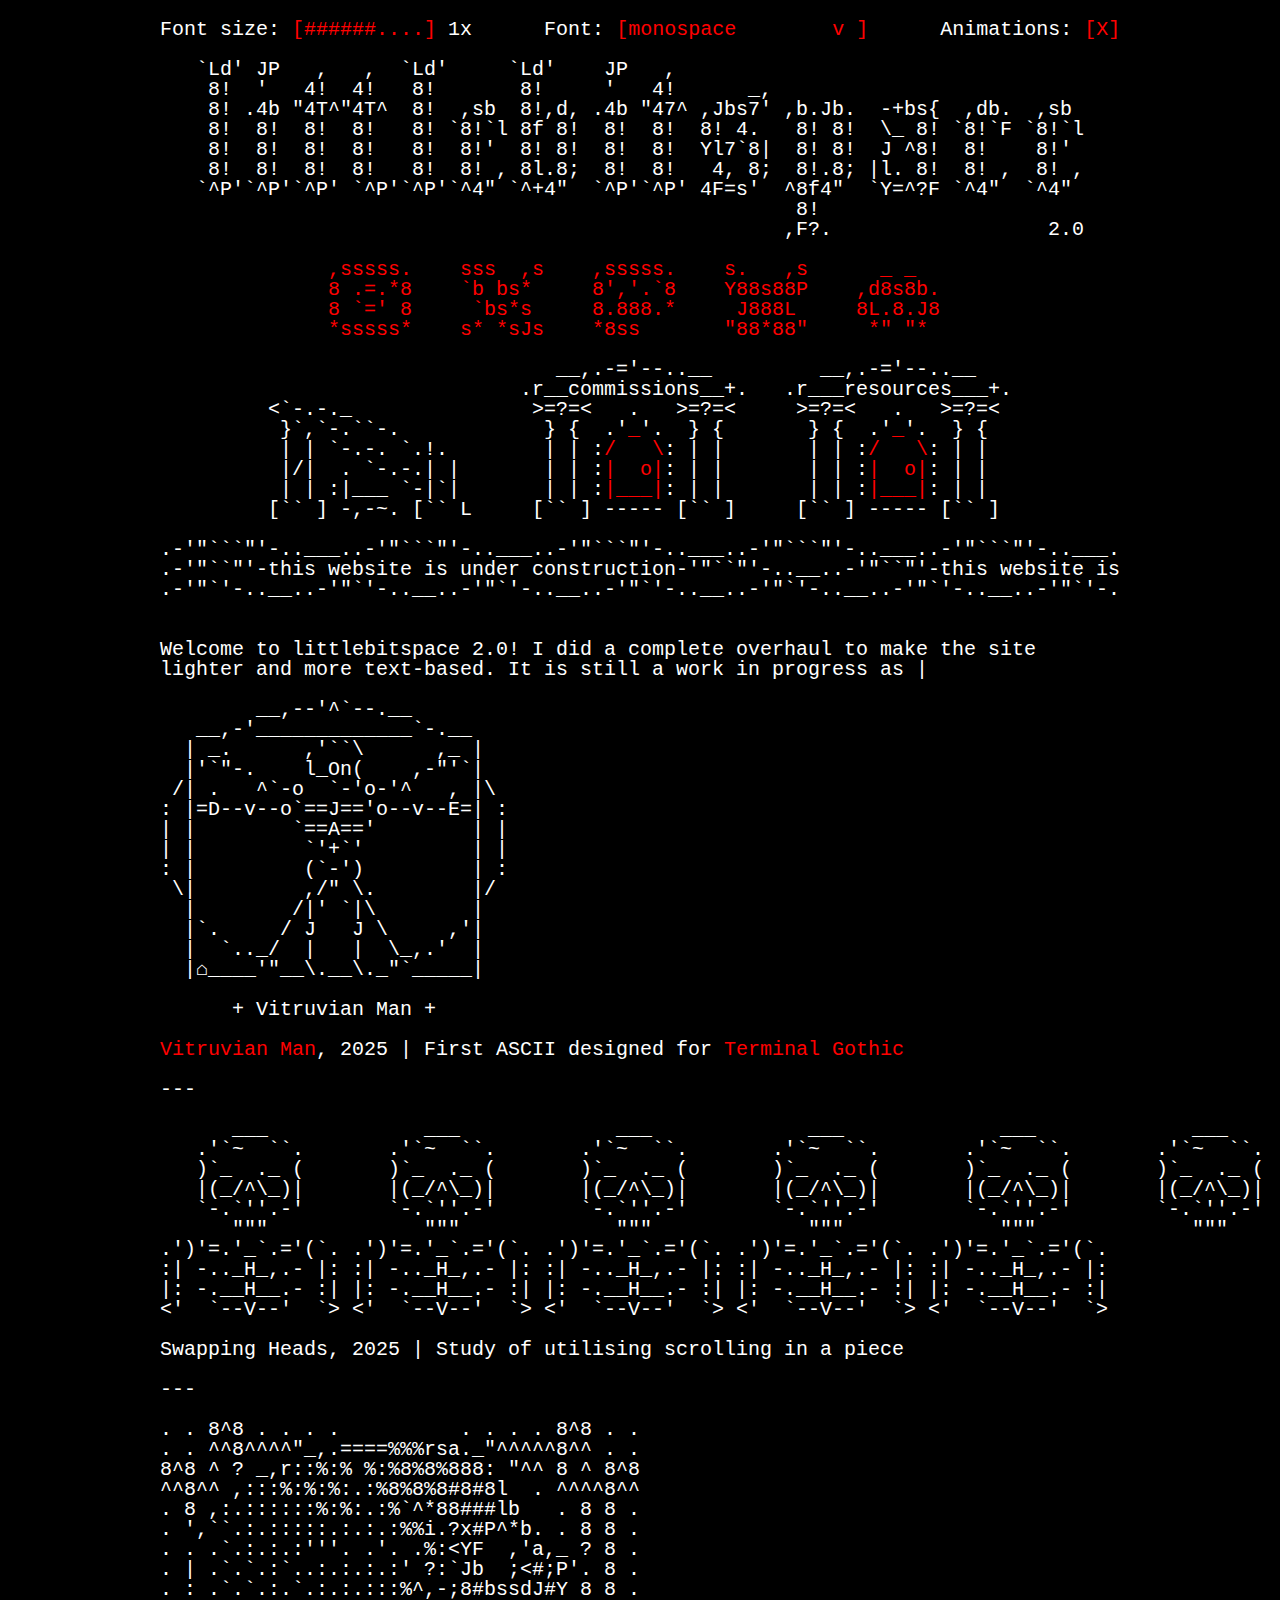
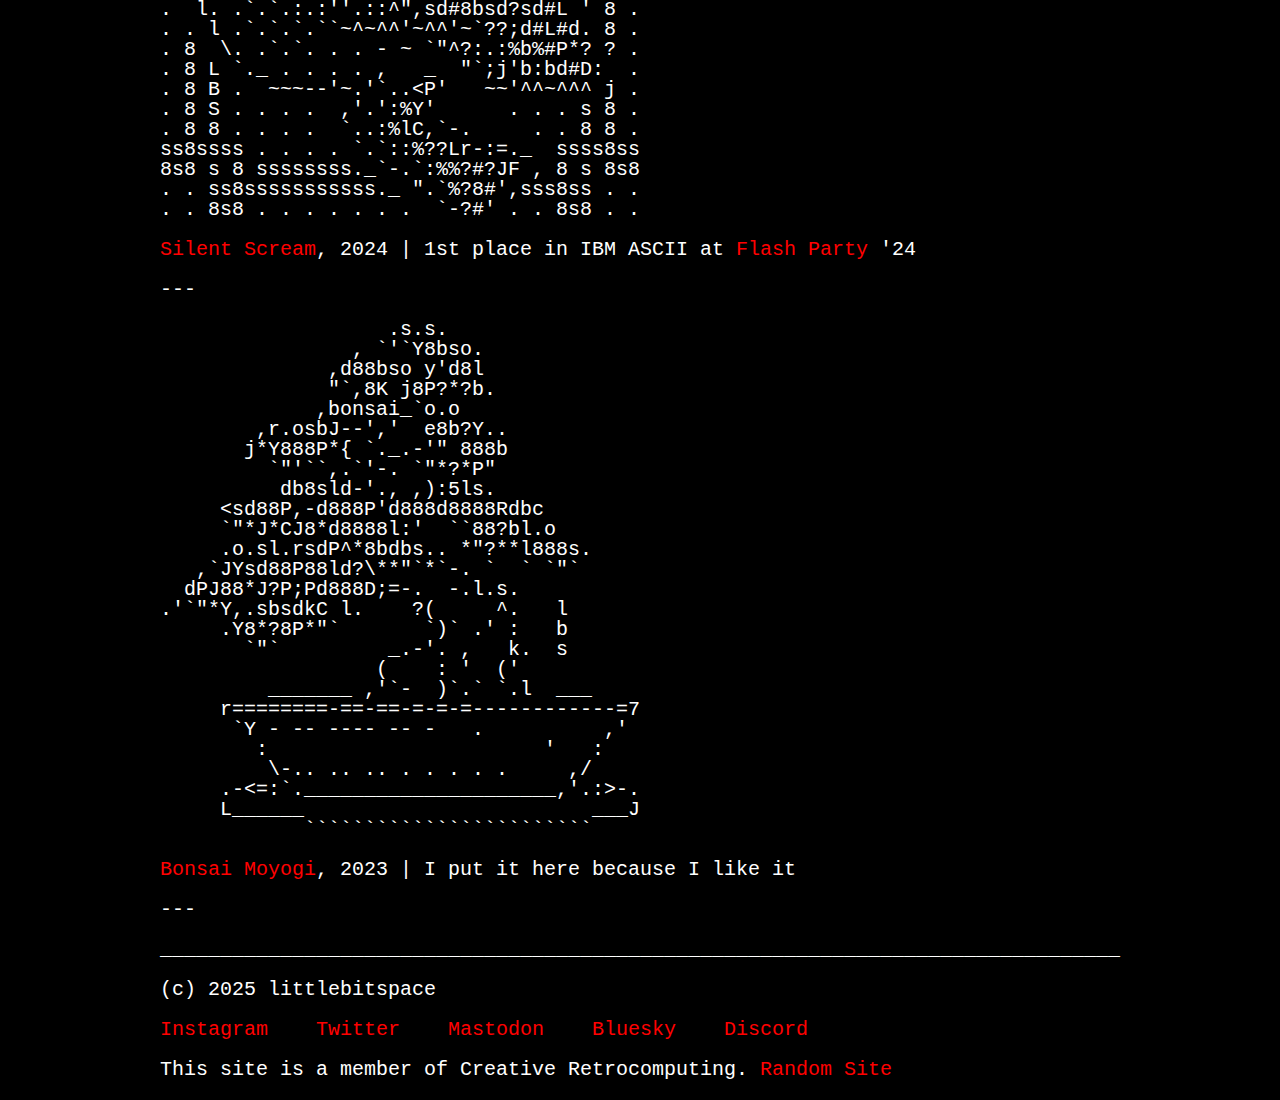
<file: index.html>
<!doctype html>
<html lang="en">
<head>
<title>𝖑𝖎𝖙𝖙𝖑𝖊𝖇𝖎𝖙𝖘𝖕𝖆𝖈𝖊 2.0</title>
<meta charset="UTF-8">
<meta name="viewport" content="width=device-width,initial-scale=1">
<meta name="author" content="littlebitspace">
<meta name="description" content="Textmode Art by littlebitspace">
<meta name="keywords" content="textmode, ascii, ansi, petscii, art, old school, retro">
<meta property="og:title" content="littlebitspace">
<meta property="og:description" content="Textmode Art by littlebitspace">
<meta property="og:type" content="website">
<meta property="og:url" content="https://littlebitspace.com/">
<link rel="canonical" href="https://littlebitspace.com/">
<link rel="stylesheet" href="/style.css">
<link rel="icon" type="image/png" href="/favicon/favicon-96x96.png" sizes="96x96">
<link rel="icon" type="image/svg+xml" href="/favicon/favicon.svg">
<link rel="shortcut icon" href="/favicon/favicon.ico">
<link rel="apple-touch-icon" sizes="180x180" href="/favicon/apple-touch-icon.png">
<link rel="manifest" href="/favicon/site.webmanifest">
</head>
<body>
<main><div class="page"><pre>
Font size: <a>[</a><a class="font-size-toggle" data-scale="0.5"></a><a class="font-size-toggle" data-scale="0.75"></a><a class="font-size-toggle" data-scale="1"></a><a class="font-size-toggle" data-scale="1.5"></a><a class="font-size-toggle" data-scale="2"></a><a>]</a> <span id="font-size-value">1x</span>   Font: <a id="font-select-dropdown">[Terminal Gothic   v ]</a>      Animations: <a id="toggle-animations">[X]</a>
<span id="font-select-container"></span>
   `Ld' JP   ,   ,  `Ld'     `Ld'    JP   ,
    8!  '   4!  4!   8!       8!     '   4!      _,
    8! .4b "4T^"4T^  8!  ,sb  8!,d, .4b "47^ ,Jbs7' ,b.Jb.  -+bs{  ,db.  ,sb
    8!  8!  8!  8!   8! `8!`l 8f 8!  8!  8!  8! 4.   8! 8!  \_ 8! `8!`F `8!`l
    8!  8!  8!  8!   8!  8!'  8! 8!  8!  8!  Yl7`8|  8! 8!  J ^8!  8!    8!'
    8!  8!  8!  8!   8!  8! , 8l.8;  8!  8!   4, 8;  8!.8; |l. 8!  8! ,  8! ,
   `^P'`^P'`^P' `^P'`^P'`^4" `^+4"  `^P'`^P' 4F=s'  ^8f4"  `Y=^?F `^4"  `^4"
                                                     8!
                                                    ,F?.                  2.0
</pre>
<pre>
              <a class="social-ig" href="https://instagram.com/littlebitspace/">,sssss. </a>   <a class="social-tw" href="https://twitter.com/littlebitspace/">sss  ,s </a>   <a class="social-md" href="https://mas.to/@littlebitspace">,sssss. </a>   <a class="social-bs" href="https://bsky.app/profile/littlebitspace.bsky.social">s.   ,s </a>   <a class="social-dc" href="https://discord.com/users/986565166206443621">  _ _   </a>
              <a class="social-ig" href="https://instagram.com/littlebitspace/">8 .=.*8 </a>   <a class="social-tw" href="https://twitter.com/littlebitspace/">`b bs*  </a>   <a class="social-md" href="https://mas.to/@littlebitspace">8','.`8 </a>   <a class="social-bs" href="https://bsky.app/profile/littlebitspace.bsky.social">Y88s88P </a>   <a class="social-dc" href="https://discord.com/users/986565166206443621">,d8s8b. </a>
              <a class="social-ig" href="https://instagram.com/littlebitspace/">8 `=' 8 </a>   <a class="social-tw" href="https://twitter.com/littlebitspace/"> `bs*s  </a>   <a class="social-md" href="https://mas.to/@littlebitspace">8.888.* </a>   <a class="social-bs" href="https://bsky.app/profile/littlebitspace.bsky.social"> J888L  </a>   <a class="social-dc" href="https://discord.com/users/986565166206443621">8L.8.J8 </a>
              <a class="social-ig" href="https://instagram.com/littlebitspace/">*sssss* </a>   <a class="social-tw" href="https://twitter.com/littlebitspace/">s* *sJs </a>   <a class="social-md" href="https://mas.to/@littlebitspace">*8ss    </a>   <a class="social-bs" href="https://bsky.app/profile/littlebitspace.bsky.social">"88*88" </a>   <a class="social-dc" href="https://discord.com/users/986565166206443621"> *" "*  </a>
</pre>
<pre>
                                 __,.-='--..__         __,.-='--..__
                              .r__commissions__+.   .r___resources___+.
         <`-.-._               >=?=<   .   >=?=<     >=?=<   .   >=?=<
          }`,`-.``-.            } {  .'<a class="door2" href="/commissions/">_</a>'.  } {       } {  .'<a class="door3" href="/resources/">_</a>'.  } {
          | | `-.-. `.!.        | | :<a class="door2" href="/commissions/">/   \</a>: | |       | | :<a class="door3" href="/resources/">/   \</a>: | |
          |/|  . `-.-.| |       | | :<a class="door2" href="/commissions/">|  o|</a>: | |       | | :<a class="door3" href="/resources/">|  o|</a>: | |
          | | :|___ `-|`|       | | :<a class="door2" href="/commissions/">|___|</a>: | |       | | :<a class="door3" href="/resources/">|___|</a>: | |
         [`` ] -,-~. [`` L     [`` ] ----- [`` ]     [`` ] ----- [`` ]
</pre>
<pre class="banner speed-200">
_..-'"```"'-..__
_..-'"``"'-this website is under construction-'"``"'-.._
_..-'"`'-.._
</pre><!--
<pre class="typewriter">
In the midway of this our mortal life, I found me in a gloomy wood, astray Gone from the path direct: and e'en to tell It were no easy task, how savage wild That forest, how robust and rough its growth, Which to remember only, my dismay Renews, in bitterness not far from death.
</pre>
<pre class="banner">
In the midway of this our mortal life, I found me in a gloomy wood, astray Gone from the path direct: and e'en to tell It were no easy task, how savage wild That forest, how robust and rough its growth, Which to remember only, my dismay Renews, in bitterness not far from death.
</pre>
<pre class="wrap">
In the midway of this our mortal life, I found me in a gloomy wood, astray Gone from the path direct: and e'en to tell It were no easy task, how savage wild That forest, how robust and rough its growth, Which to remember only, my dismay Renews, in bitterness not far from death.
</pre>
<pre>
In the midway of this our mortal life, I found me in a gloomy wood, astray Gone from the path direct: and e'en to tell It were no easy task, how savage wild That forest, how robust and rough its growth, Which to remember only, my dismay Renews, in bitterness not far from death.
</pre>
-->
<pre class="wrap typewriter speed-5">

Welcome to littlebitspace 2.0! I did a complete overhaul to make the site lighter and more text-based. It is still a work in progress as you may have noticed.

The core design philosophy of this site is rendering everything in ASCII while trying to provide modern UX. Everything is done using html & css and just enough js to make it magical. This site should be responsive while staying true to the 80ch width.

---
</pre>
<pre>
        __,--'^`--.__
   __,-'_____________`-.__
  | _.      ,'``\      ,_ |
  |'`"-.    l_On(    ,-"'`|
 /| .   ^`-o  `-'o-'^   , |\
: |=D--v--o`==J=='o--v--E=| :
| |        `==A=='        | |
| |         `'+`'         | |
: |         (`-')         | :
 \|         ,/" \.        |/
  |        /|' `|\        |
  |`.     / J   J \     ,'|
  |  `.._/  |   |  \_,.'  |
  |⌂____'"__\.__\._"`_____|

      + Vitruvian Man +

<a href="">Vitruvian Man</a>, 2025 | First ASCII designed for <a href="/resources#TerminalGothic">Terminal Gothic</a>

---
</pre>
<pre>
      ___             ___             ___             ___             ___             ___             ___             ___             ___             ___             ___            _.+._  oh my     ___             ___       
   .'`~  ``.       .'`~  ``.       .'`~  ``.       .'`~  ``.       .'`~  ``.       .'`~  ``.       .'`~  ``.       .'`~  ``.       .'`~  ``.       .'`~  ``.       .'`~  ``.        /.- -.\  /     .'`~  ``.       .'`~  ``.    
   )`_  ._ (       )`_  ._ (       )`_  ._ (       )`_  ._ (       )`_  ._ (       )`_  ._ (       )`_  ._ (       )`_  ._ (       )`_  ._ (       )`_  ._ (       )`_  ._ (       |'_   _'|       )`_  ._ (       )`_  ._ (    
   |(_/^\_)|       |(_/^\_)|       |(_/^\_)|       |(_/^\_)|       |(_/^\_)|       |(_/^\_)|       |(_/^\_)|       |(_/^\_)|       |(_/^\_)|       |(_/^\_)|       |(_/^\_)|      [|(o)'(o)|]      |(_/^\_)|       |(_/^\_)|    
   `-.`''.-'       `-.`''.-'       `-.`''.-'       `-.`''.-'       `-.`''.-'       `-.`''.-'       `-.`''.-'       `-.`''.-'       `-.`''.-'       `-.`''.-'       `-.`''.-'       .\_ ^ _/.       `-.`''.-'       `-.`''.-'    
      """             """             """             """             """             """             """             """             """             """             """            '-.-'            """             """       
</pre><pre>
.')'=.'_`.='(`. .')'=.'_`.='(`. .')'=.'_`.='(`. .')'=.'_`.='(`. .')'=.'_`.='(`.
:| -.._H_,.- |: :| -.._H_,.- |: :| -.._H_,.- |: :| -.._H_,.- |: :| -.._H_,.- |:
|: -.__H__.- :| |: -.__H__.- :| |: -.__H__.- :| |: -.__H__.- :| |: -.__H__.- :|
<'  `--V--'  `> <'  `--V--'  `> <'  `--V--'  `> <'  `--V--'  `> <'  `--V--'  `>

<a href=""></a>Swapping Heads, 2025 | Study of utilising scrolling in a piece

---
</pre>
<pre>
. . 8^8 . . . .          . . . . 8^8 . .
. . ^^8^^^^"_,.====%%%rsa._"^^^^^8^^ . .
8^8 ^ ? _,r::%:% %:%8%8%888: "^^ 8 ^ 8^8
^^8^^ ,:::%:%:%:.:%8%8%8#8#8l  . ^^^^8^^
. 8 ,:.::::::%:%:.:%`^*88###lb   . 8 8 .
. ',``.:.:::::.:.:.:%%i.?x#P^*b. . 8 8 .
. . .`.:.:.:'''. .'. .%:&lt;YF  ,'a,_ ? 8 .
. | .`.`.:`..:.:.:.:' ?:`Jb  ;<#;P'. 8 .
. : .`.`.:.`.:.:.:::%^,-;8#bssdJ#Y 8 8 .
.  l. .`.`.:.:''.::^",sd#8bsd?sd#L ' 8 .
. . l .`.`.`.``~^~^^'~^^'~`??;d#L#d. 8 .
. 8  \. .`.`. . . - ~ `"^?:.:%b%#P*? ? .
. 8 L `._ . . . . ,   _  "`;j'b:bd#D:  .
. 8 B .  ~~~--'~.'`..&lt;P'   ~~'^^~^^^ j .
. 8 S . . . .  ,'.':%Y'      . . . s 8 .
. 8 8 . . . .  `..:%lC,`-.     . . 8 8 .
ss8ssss . . . . `.`::%??Lr-:=._  ssss8ss
8s8 s 8 ssssssss._`-.`:%%?#?JF , 8 s 8s8
. . ss8sssssssssss._ ".`%?8#',sss8ss . .
. . 8s8 . . . . . . .  `-?#' . . 8s8 . .

<a href="https://www.instagram.com/p/DA23rxoAPbY/">Silent Scream</a>, 2024 | 1st place in IBM ASCII at <a href="https://www.flashparty.ar">Flash Party</a> '24

---
</pre>
<pre>
                   .s.s.
                , `'`Y8bso.
              ,d88bso y'd8l
              "`,8K j8P?*?b.
             ,bonsai_`o.o
        ,r.osbJ--','  e8b?Y..
       j*Y888P*{ `._.-'" 888b
         `"'``,.`'-. `"*?*P"
          db8sld-'., ,):5ls.
     &lt;sd88P,-d888P'd888d8888Rdbc
     `"*J*CJ8*d8888l:'  ``88?bl.o
     .o.sl.rsdP^*8bdbs.. *"?**l888s.
   ,`JYsd88P88ld?\**"`*`-. `  ` `"`
  dPJ88*J?P;Pd888D;=-.  -.l.s.
.'`"*Y,.sbsdkC l.    ?(     ^.   l
     .Y8*?8P*"`       `)` .' :   b
       `"`         _.-'. ,   k.  s
                  (    : '  ('
         _______ ,'`-  )`.` `.l  ___
     r========-==-==-=-=-=------------=7
      `Y - -- ---- -- -   .          ,'
        :                       '   :
         \-.. .. .. . . . . .     ,/
     .-<=:`._____________________,'.:>-.
     L______                        ___J
            ````````````````````````

<a href="https://www.instagram.com/p/CstttRIy3sV/">Bonsai Moyogi</a>, 2023 | I put it here because I like it

---
</pre>
<pre>
________________________________________________________________________________

(c) 2025 littlebitspace                 <span id="page-weight"></span>

<a href="https://instagram.com/littlebitspace/">Instagram</a>    <a href="https://twitter.com/littlebitspace/">Twitter</a>    <a href="https://mas.to/@littlebitspace">Mastodon</a>    <a href="https://bsky.app/profile/littlebitspace.bsky.social">Bluesky</a>    <a href="https://discord.com/users/986565166206443621">Discord</a>

This site is a member of Creative Retrocomputing. <a href="https://webri.ng/webring/creative_retrocomputing/random">Random Site</a>
</pre></div>
</main>
<script src="/scripts/weight.js"></script>
<script src="/scripts/animation.js"></script>
<script src="/scripts/hover.js"></script>
<script src="/scripts/fonts.js"></script>
</body>
</html>
</file>
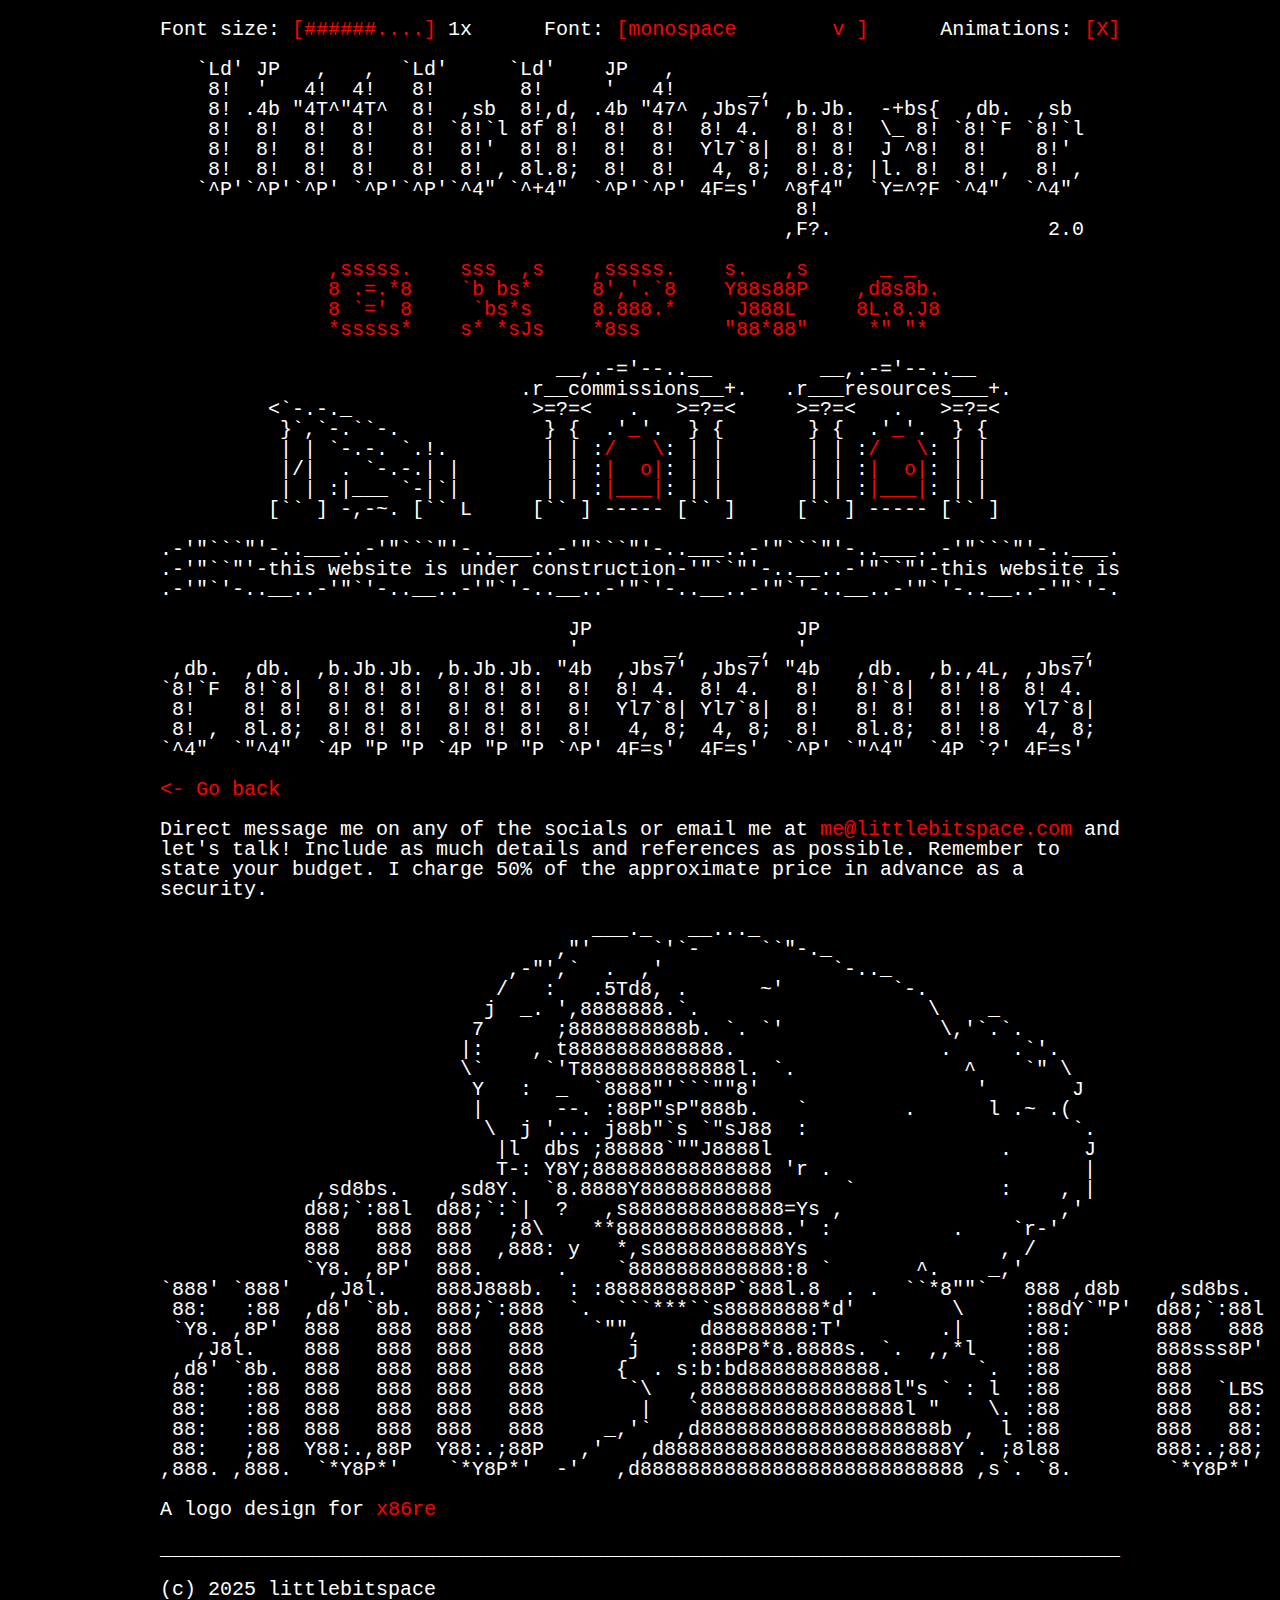
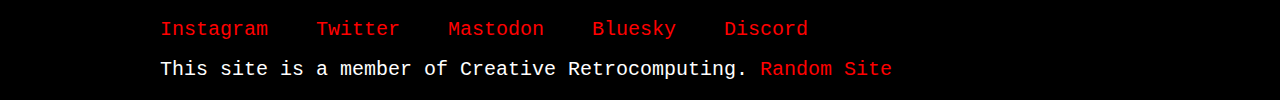
<file: commissions/index.html>
<!doctype html>
<html lang="en">
<head>
<title>commissions | 𝖑𝖎𝖙𝖙𝖑𝖊𝖇𝖎𝖙𝖘𝖕𝖆𝖈𝖊 2.0</title>
<meta charset="UTF-8">
<meta name="viewport" content="width=device-width,initial-scale=1">
<meta name="author" content="littlebitspace">
<meta name="description" content="Textmode Art by littlebitspace">
<meta name="keywords" content="textmode, ascii, ansi, petscii, art, old school, retro">
<meta property="og:title" content="littlebitspace">
<meta property="og:description" content="Textmode Art by littlebitspace">
<meta property="og:type" content="website">
<meta property="og:url" content="https://littlebitspace.com/">
<link rel="canonical" href="https://littlebitspace.com/">
<link rel="stylesheet" href="/style.css">
<link rel="icon" type="image/png" href="/favicon/favicon-96x96.png" sizes="96x96">
<link rel="icon" type="image/svg+xml" href="/favicon/favicon.svg">
<link rel="shortcut icon" href="/favicon/favicon.ico">
<link rel="apple-touch-icon" sizes="180x180" href="/favicon/apple-touch-icon.png">
<link rel="manifest" href="/favicon/site.webmanifest">
</head>
<body>
<main><div class="page"><pre>
Font size: <a>[</a><a class="font-size-toggle" data-scale="0.5"></a><a class="font-size-toggle" data-scale="0.75"></a><a class="font-size-toggle" data-scale="1"></a><a class="font-size-toggle" data-scale="1.5"></a><a class="font-size-toggle" data-scale="2"></a><a>]</a> <span id="font-size-value">1x</span>   Font: <a id="font-select-dropdown">[Terminal Gothic   v ]</a>      Animations: <a id="toggle-animations">[X]</a>
<span id="font-select-container"></span>
   `Ld' JP   ,   ,  `Ld'     `Ld'    JP   ,
    8!  '   4!  4!   8!       8!     '   4!      _,
    8! .4b "4T^"4T^  8!  ,sb  8!,d, .4b "47^ ,Jbs7' ,b.Jb.  -+bs{  ,db.  ,sb
    8!  8!  8!  8!   8! `8!`l 8f 8!  8!  8!  8! 4.   8! 8!  \_ 8! `8!`F `8!`l
    8!  8!  8!  8!   8!  8!'  8! 8!  8!  8!  Yl7`8|  8! 8!  J ^8!  8!    8!'
    8!  8!  8!  8!   8!  8! , 8l.8;  8!  8!   4, 8;  8!.8; |l. 8!  8! ,  8! ,
   `^P'`^P'`^P' `^P'`^P'`^4" `^+4"  `^P'`^P' 4F=s'  ^8f4"  `Y=^?F `^4"  `^4"
                                                     8!
                                                    ,F?.                  2.0
</pre>
<pre>
              <a class="social-ig" href="https://instagram.com/littlebitspace/">,sssss. </a>   <a class="social-tw" href="https://twitter.com/littlebitspace/">sss  ,s </a>   <a class="social-md" href="https://mas.to/@littlebitspace">,sssss. </a>   <a class="social-bs" href="https://bsky.app/profile/littlebitspace.bsky.social">s.   ,s </a>   <a class="social-dc" href="https://discord.com/users/986565166206443621">  _ _   </a>
              <a class="social-ig" href="https://instagram.com/littlebitspace/">8 .=.*8 </a>   <a class="social-tw" href="https://twitter.com/littlebitspace/">`b bs*  </a>   <a class="social-md" href="https://mas.to/@littlebitspace">8','.`8 </a>   <a class="social-bs" href="https://bsky.app/profile/littlebitspace.bsky.social">Y88s88P </a>   <a class="social-dc" href="https://discord.com/users/986565166206443621">,d8s8b. </a>
              <a class="social-ig" href="https://instagram.com/littlebitspace/">8 `=' 8 </a>   <a class="social-tw" href="https://twitter.com/littlebitspace/"> `bs*s  </a>   <a class="social-md" href="https://mas.to/@littlebitspace">8.888.* </a>   <a class="social-bs" href="https://bsky.app/profile/littlebitspace.bsky.social"> J888L  </a>   <a class="social-dc" href="https://discord.com/users/986565166206443621">8L.8.J8 </a>
              <a class="social-ig" href="https://instagram.com/littlebitspace/">*sssss* </a>   <a class="social-tw" href="https://twitter.com/littlebitspace/">s* *sJs </a>   <a class="social-md" href="https://mas.to/@littlebitspace">*8ss    </a>   <a class="social-bs" href="https://bsky.app/profile/littlebitspace.bsky.social">"88*88" </a>   <a class="social-dc" href="https://discord.com/users/986565166206443621"> *" "*  </a>
</pre>
<pre>
                                 __,.-='--..__         __,.-='--..__
                              .r__commissions__+.   .r___resources___+.
         <`-.-._               >=?=<   .   >=?=<     >=?=<   .   >=?=<
          }`,`-.``-.            } {  .'<a class="door2" href="/commissions/">_</a>'.  } {       } {  .'<a class="door3" href="/resources/">_</a>'.  } {
          | | `-.-. `.!.        | | :<a class="door2" href="/commissions/">/   \</a>: | |       | | :<a class="door3" href="/resources/">/   \</a>: | |
          |/|  . `-.-.| |       | | :<a class="door2" href="/commissions/">|  o|</a>: | |       | | :<a class="door3" href="/resources/">|  o|</a>: | |
          | | :|___ `-|`|       | | :<a class="door2" href="/commissions/">|___|</a>: | |       | | :<a class="door3" href="/resources/">|___|</a>: | |
         [`` ] -,-~. [`` L     [`` ] ----- [`` ]     [`` ] ----- [`` ]
</pre>
<pre class="banner speed-200">
_..-'"```"'-..__
_..-'"``"'-this website is under construction-'"``"'-.._
_..-'"`'-.._
</pre>
<pre>
                                  JP                 JP
                                  '       _,     _,  '                      _,
 ,db.  ,db.  ,b.Jb.Jb. ,b.Jb.Jb. "4b  ,Jbs7' ,Jbs7' "4b   ,db.  ,b.,4L, ,Jbs7'
`8!`F  8!`8|  8! 8! 8!  8! 8! 8!  8!  8! 4.  8! 4.   8!   8!`8|  8! !8  8! 4.
 8!    8! 8!  8! 8! 8!  8! 8! 8!  8!  Yl7`8| Yl7`8|  8!   8! 8!  8! !8  Yl7`8|
 8! ,  8l.8;  8! 8! 8!  8! 8! 8!  8!   4, 8;  4, 8;  8!   8l.8;  8! !8   4, 8;
`^4"  `"^4"  `4P "P "P `4P "P "P `^P' 4F=s'  4F=s'  `^P' `"^4"  `4P `?' 4F=s'

<a href="javascript:history.back()"><- Go back</a>
</pre>
<pre class="wrap">
Direct message me on any of the socials or email me at <a href="mailto:me@littlebitspace.com">me@littlebitspace.com</a> and let's talk! Include as much details and references as possible. Remember to state your budget. I charge 50% of the approximate price in advance as a security.
</pre>
<pre>
                                    ___._   __..._                                          
                                 ,"'     `'`-     ``"-._                                    
                             ,-"',`  .  ,'              `-.._                               
                            /   :   .5Td8, .      ~'         `-.                            
                           j  _. ',8888888.`.                   \    _                      
                          7      ;8888888888b. `. `'             \,'`.`.                    
                         |:    , t8888888888888.                 .     .`'.                 
                         \`     `'T8888888888888l. `.              ^    `" \                
                          Y   :  _  `8888"'```""8'                  '       J               
                          |      --. :88P"sP"888b.   `        .      l .~ .(                
                           \  j '... j88b"`s `"sJ88  :                      `.              
                            |l  dbs ;88888`""J8888l                   .      J              
                            T-: Y8Y;888888888888888 'r .                     |              
             ,sd8bs.    ,sd8Y.  `8.8888Y88888888888      `            :    , |              
            d88;`:88l  d88;`:`|  ?   ,s8888888888888=Ys ,                  ,'               
            888   888  888   ;8\    **88888888888888.' :          .    `r-'                 
            888   888  888  ,888: y   *,s88888888888Ys                , /                   
            `Y8. ,8P'  888.      .    `8888888888888:8 `       ^.    _,'                    
`888' `888'   ,J8l.    888J888b.  : :8888888888P`888l.8  . .  ``*8""`   888 ,d8b    ,sd8bs. 
 88:   :88  ,d8' `8b.  888;`:888  `.  ```***``s88888888*d'        \     :88dY`"P'  d88;`:88l
 `Y8. ,8P'  888   888  888   888    `"",     d88888888:T'        .|     :88:       888   888
   ,J8l.    888   888  888   888       j    :888P8*8.8888s. `.  ,,*l    :88        888sss8P'
 ,d8' `8b.  888   888  888   888      {  . s:b:bd88888888888.       `.  :88        888      
 88:   :88  888   888  888   888       `\   ,8888888888888888l"s ` : l  :88        888  `LBS
 88:   :88  888   888  888   888        |   `88888888888888888l "    \. :88        888   88:
 88:   :88  888   888  888   888     _,'`  ,d88888888888888888888b ,  l :88        888   88:
 88:   ;88  Y88:.,88P  Y88:.;88P   ,'   ,d888888888888888888888888Y . ;8l88        888:.;88;
,888. ,888.  `*Y8P*'    `*Y8P*'  -'   ,d888888888888888888888888888 ,s`. `8.        `*Y8P*' 
</pre>
<pre>
A logo design for <a href="https://x86re.com/">x86re</a>
</pre>
<pre>
________________________________________________________________________________

(c) 2025 littlebitspace                 <span id="page-weight"></span>

<a href="https://instagram.com/littlebitspace/">Instagram</a>    <a href="https://twitter.com/littlebitspace/">Twitter</a>    <a href="https://mas.to/@littlebitspace">Mastodon</a>    <a href="https://bsky.app/profile/littlebitspace.bsky.social">Bluesky</a>    <a href="https://discord.com/users/986565166206443621">Discord</a>

This site is a member of Creative Retrocomputing. <a href="https://webri.ng/webring/creative_retrocomputing/random">Random Site</a>
</pre></div>
</main>
<script src="/scripts/weight.js"></script>
<script src="/scripts/animation.js"></script>
<script src="/scripts/hover.js"></script>
<script src="/scripts/fonts.js"></script>
</body>
</html>
</file>
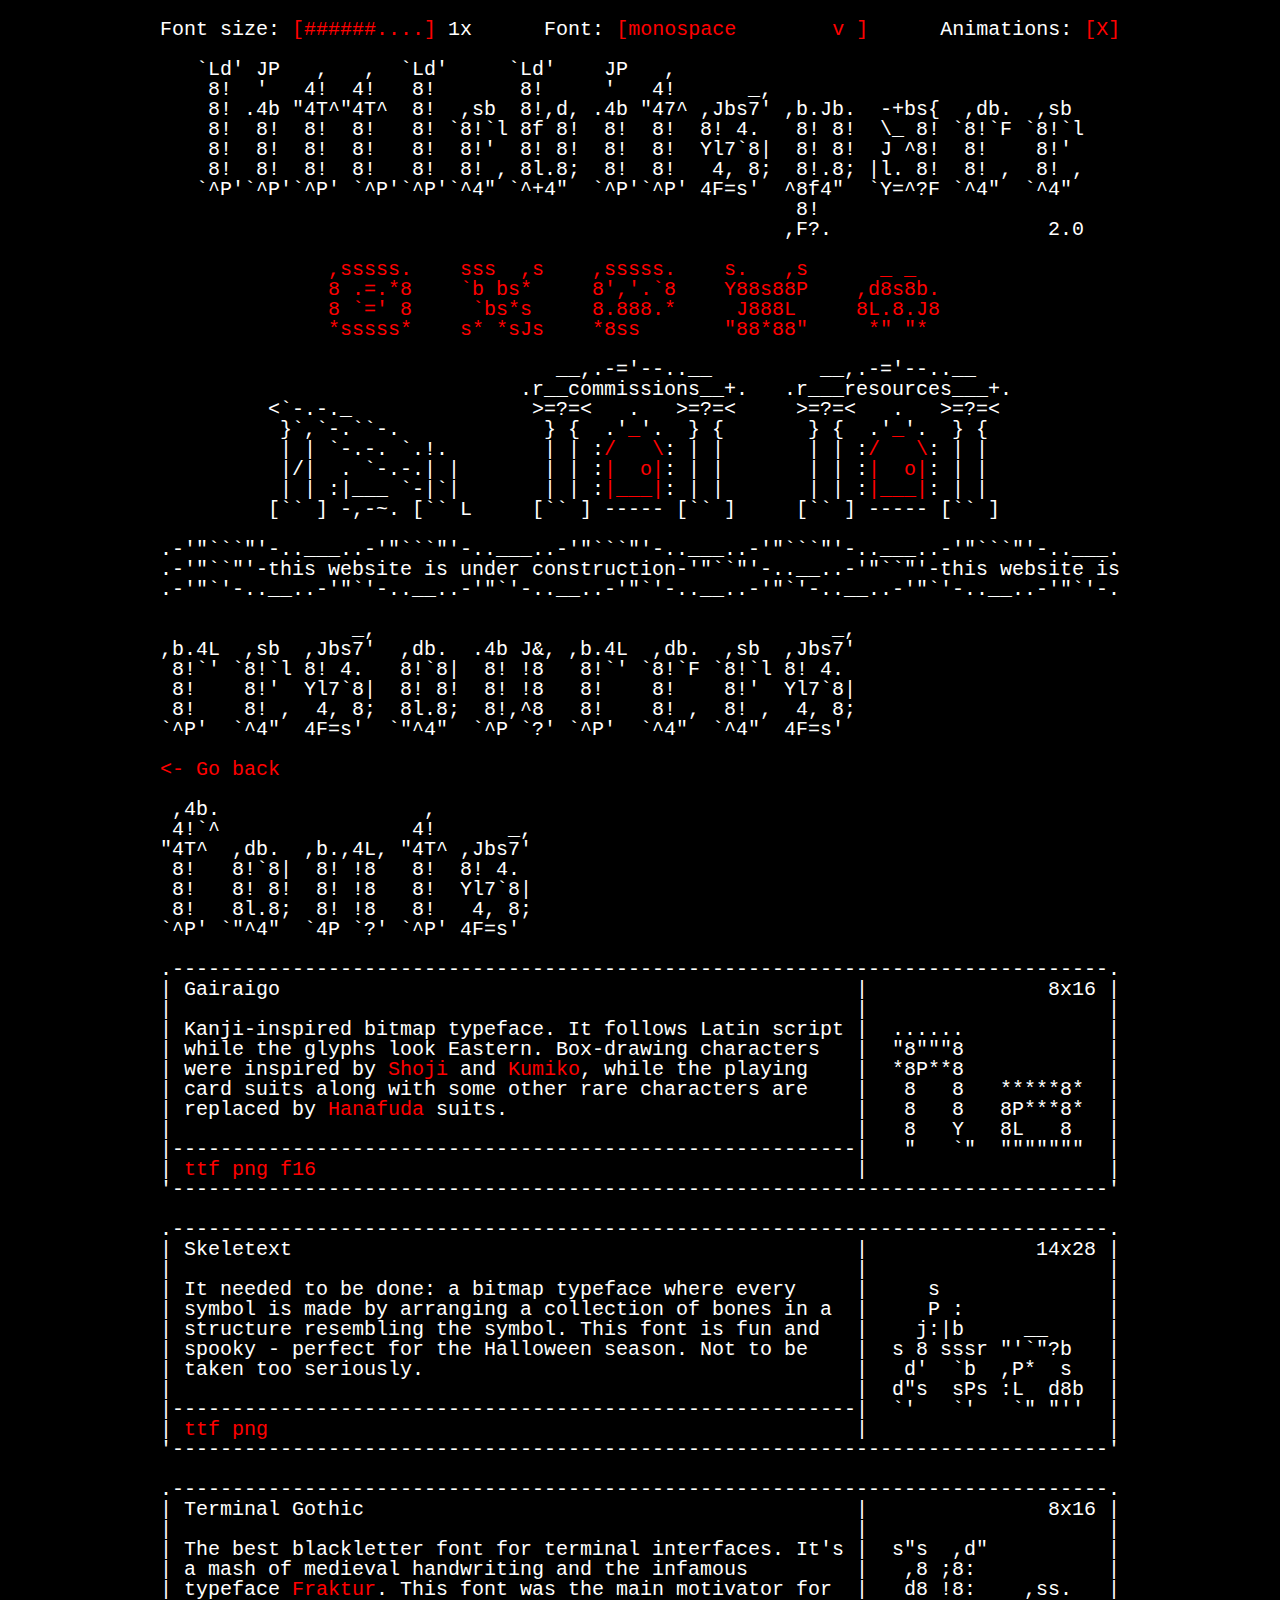
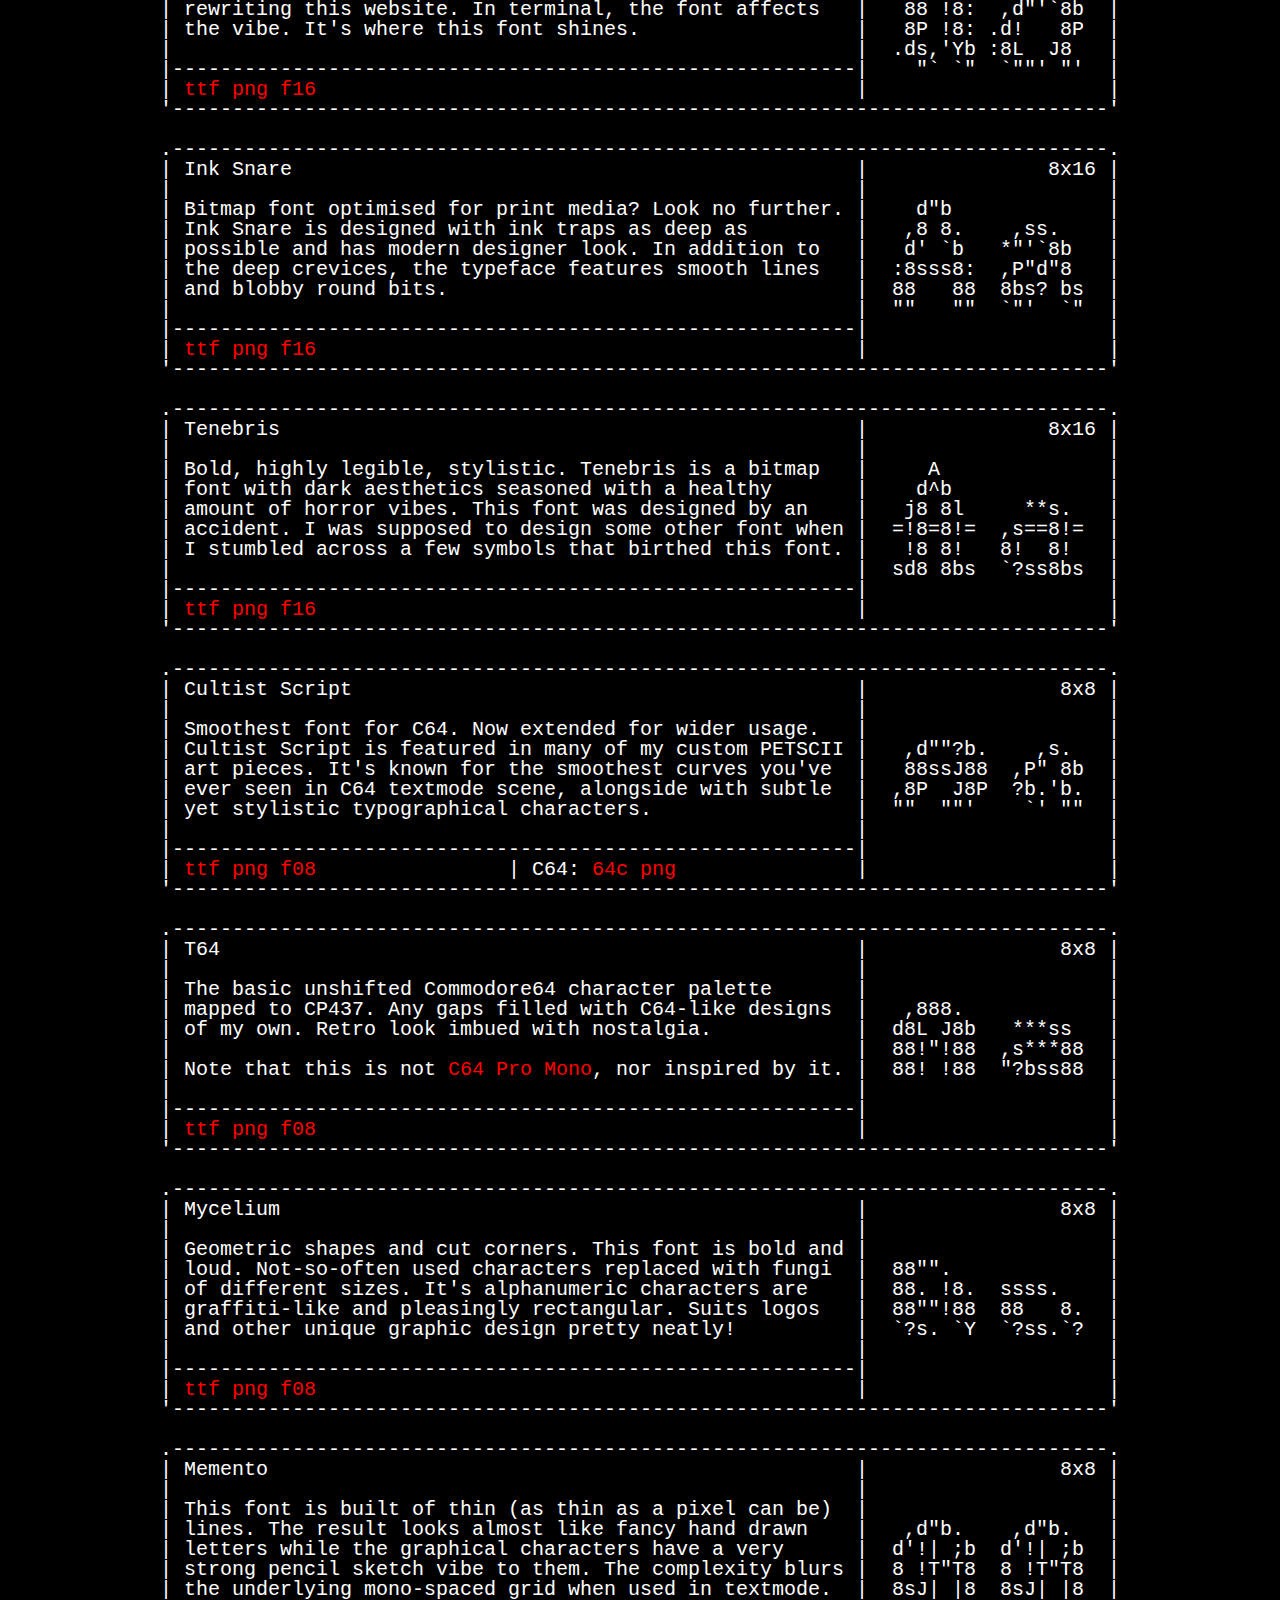
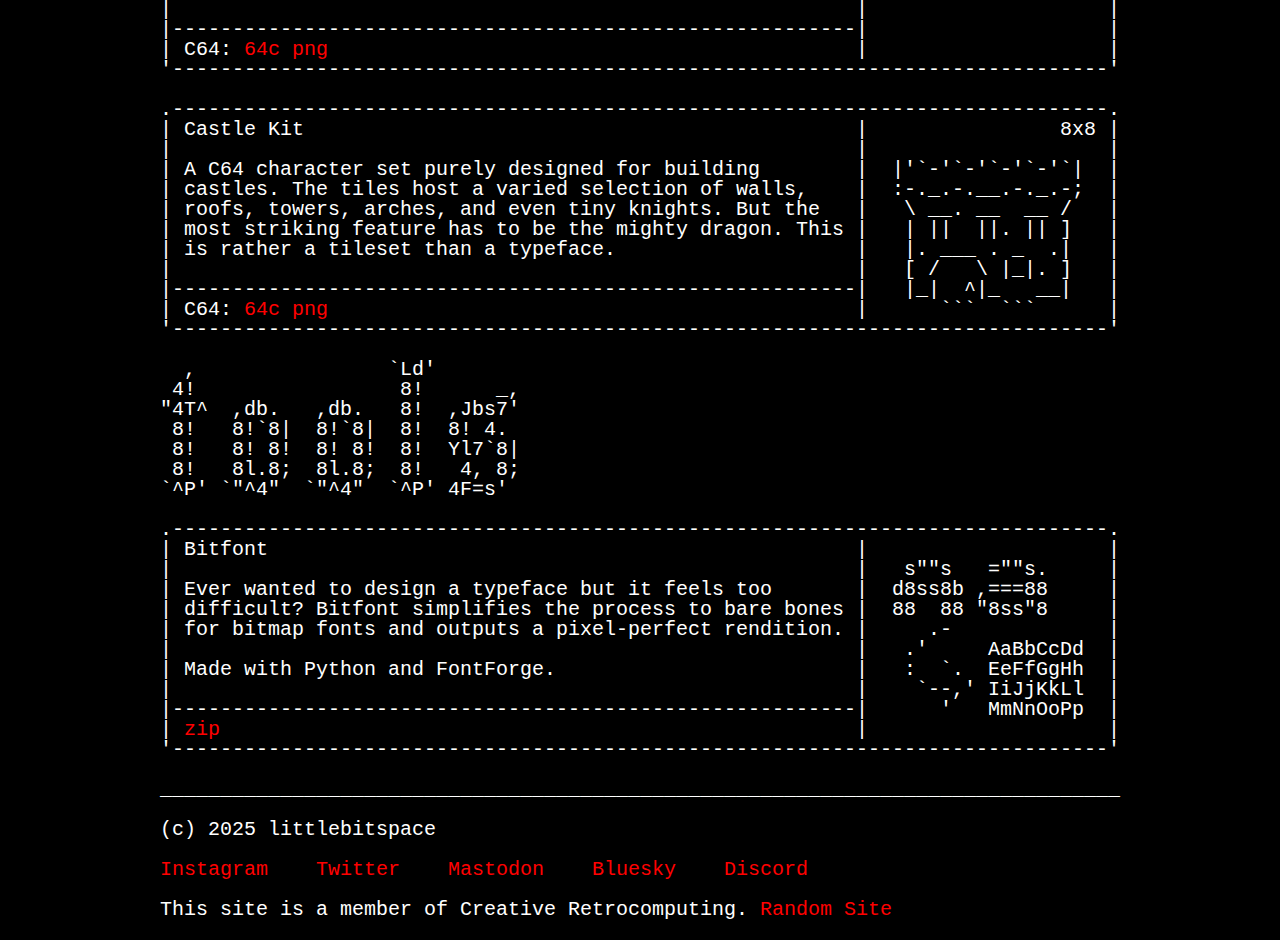
<file: resources/index.html>
<!doctype html>
<html lang="en">
<head>
<title>resources | 𝖑𝖎𝖙𝖙𝖑𝖊𝖇𝖎𝖙𝖘𝖕𝖆𝖈𝖊 2.0</title>
<meta charset="UTF-8">
<meta name="viewport" content="width=device-width,initial-scale=1">
<meta name="author" content="littlebitspace">
<meta name="description" content="Textmode Art by littlebitspace">
<meta name="keywords" content="textmode, ascii, ansi, petscii, art, old school, retro">
<meta property="og:title" content="littlebitspace">
<meta property="og:description" content="Textmode Art by littlebitspace">
<meta property="og:type" content="website">
<meta property="og:url" content="https://littlebitspace.com/">
<link rel="canonical" href="https://littlebitspace.com/">
<link rel="stylesheet" href="/style.css">
<link rel="icon" type="image/png" href="/favicon/favicon-96x96.png" sizes="96x96">
<link rel="icon" type="image/svg+xml" href="/favicon/favicon.svg">
<link rel="shortcut icon" href="/favicon/favicon.ico">
<link rel="apple-touch-icon" sizes="180x180" href="/favicon/apple-touch-icon.png">
<link rel="manifest" href="/favicon/site.webmanifest">
</head>
<body>
<main><div class="page"><pre>
Font size: <a>[</a><a class="font-size-toggle" data-scale="0.5"></a><a class="font-size-toggle" data-scale="0.75"></a><a class="font-size-toggle" data-scale="1"></a><a class="font-size-toggle" data-scale="1.5"></a><a class="font-size-toggle" data-scale="2"></a><a>]</a> <span id="font-size-value">1x</span>   Font: <a id="font-select-dropdown">[Terminal Gothic   v ]</a>      Animations: <a id="toggle-animations">[X]</a>
<span id="font-select-container"></span>
   `Ld' JP   ,   ,  `Ld'     `Ld'    JP   ,
    8!  '   4!  4!   8!       8!     '   4!      _,
    8! .4b "4T^"4T^  8!  ,sb  8!,d, .4b "47^ ,Jbs7' ,b.Jb.  -+bs{  ,db.  ,sb
    8!  8!  8!  8!   8! `8!`l 8f 8!  8!  8!  8! 4.   8! 8!  \_ 8! `8!`F `8!`l
    8!  8!  8!  8!   8!  8!'  8! 8!  8!  8!  Yl7`8|  8! 8!  J ^8!  8!    8!'
    8!  8!  8!  8!   8!  8! , 8l.8;  8!  8!   4, 8;  8!.8; |l. 8!  8! ,  8! ,
   `^P'`^P'`^P' `^P'`^P'`^4" `^+4"  `^P'`^P' 4F=s'  ^8f4"  `Y=^?F `^4"  `^4"
                                                     8!
                                                    ,F?.                  2.0
</pre>
<pre>
              <a class="social-ig" href="https://instagram.com/littlebitspace/">,sssss. </a>   <a class="social-tw" href="https://twitter.com/littlebitspace/">sss  ,s </a>   <a class="social-md" href="https://mas.to/@littlebitspace">,sssss. </a>   <a class="social-bs" href="https://bsky.app/profile/littlebitspace.bsky.social">s.   ,s </a>   <a class="social-dc" href="https://discord.com/users/986565166206443621">  _ _   </a>
              <a class="social-ig" href="https://instagram.com/littlebitspace/">8 .=.*8 </a>   <a class="social-tw" href="https://twitter.com/littlebitspace/">`b bs*  </a>   <a class="social-md" href="https://mas.to/@littlebitspace">8','.`8 </a>   <a class="social-bs" href="https://bsky.app/profile/littlebitspace.bsky.social">Y88s88P </a>   <a class="social-dc" href="https://discord.com/users/986565166206443621">,d8s8b. </a>
              <a class="social-ig" href="https://instagram.com/littlebitspace/">8 `=' 8 </a>   <a class="social-tw" href="https://twitter.com/littlebitspace/"> `bs*s  </a>   <a class="social-md" href="https://mas.to/@littlebitspace">8.888.* </a>   <a class="social-bs" href="https://bsky.app/profile/littlebitspace.bsky.social"> J888L  </a>   <a class="social-dc" href="https://discord.com/users/986565166206443621">8L.8.J8 </a>
              <a class="social-ig" href="https://instagram.com/littlebitspace/">*sssss* </a>   <a class="social-tw" href="https://twitter.com/littlebitspace/">s* *sJs </a>   <a class="social-md" href="https://mas.to/@littlebitspace">*8ss    </a>   <a class="social-bs" href="https://bsky.app/profile/littlebitspace.bsky.social">"88*88" </a>   <a class="social-dc" href="https://discord.com/users/986565166206443621"> *" "*  </a>
</pre>
<pre>
                                 __,.-='--..__         __,.-='--..__
                              .r__commissions__+.   .r___resources___+.
         <`-.-._               >=?=<   .   >=?=<     >=?=<   .   >=?=<
          }`,`-.``-.            } {  .'<a class="door2" href="/commissions/">_</a>'.  } {       } {  .'<a class="door3" href="/resources/">_</a>'.  } {
          | | `-.-. `.!.        | | :<a class="door2" href="/commissions/">/   \</a>: | |       | | :<a class="door3" href="/resources/">/   \</a>: | |
          |/|  . `-.-.| |       | | :<a class="door2" href="/commissions/">|  o|</a>: | |       | | :<a class="door3" href="/resources/">|  o|</a>: | |
          | | :|___ `-|`|       | | :<a class="door2" href="/commissions/">|___|</a>: | |       | | :<a class="door3" href="/resources/">|___|</a>: | |
         [`` ] -,-~. [`` L     [`` ] ----- [`` ]     [`` ] ----- [`` ]
</pre>
<pre class="banner speed-200">
_..-'"```"'-..__
_..-'"``"'-this website is under construction-'"``"'-.._
_..-'"`'-.._
</pre>
<pre>
                _,                                      _,
,b.4L  ,sb  ,Jbs7'  ,db.  .4b J&, ,b.4L  ,db.  ,sb  ,Jbs7'
 8!`' `8!`l 8! 4.   8!`8|  8! !8   8!`' `8!`F `8!`l 8! 4.
 8!    8!'  Yl7`8|  8! 8!  8! !8   8!    8!    8!'  Yl7`8|
 8!    8! ,  4, 8;  8l.8;  8!,^8   8!    8! ,  8! ,  4, 8;
`^P'  `^4"  4F=s'  `"^4"  `^P `?' `^P'  `^4"  `^4"  4F=s'

<a href="javascript:history.back()"><- Go back</a>
</pre>
<pre>
 ,4b.                 ,
 4!`^                4!      _,
"4T^  ,db.  ,b.,4L, "4T^ ,Jbs7'
 8!   8!`8|  8! !8   8!  8! 4.
 8!   8! 8!  8! !8   8!  Yl7`8|
 8!   8l.8;  8! !8   8!   4, 8;
`^P' `"^4"  `4P `?' `^P' 4F=s'
</pre>
<pre id="Gairaigo">
.------------------------------------------------------------------------------.
| Gairaigo                                                |               8x16 |
|                                                         |                    |
| Kanji-inspired bitmap typeface. It follows Latin script |  ......            |
| while the glyphs look Eastern. Box-drawing characters   |  "8"""8            |
| were inspired by <a href="https://en.wikipedia.org/wiki/Shoji" target="_blank">Shoji</a> and <a href="https://en.wikipedia.org/wiki/Kumiko_(woodworking)" target="_blank">Kumiko</a>, while the playing    |  *8P**8            |
| card suits along with some other rare characters are    |   8   8   *****8*  |
| replaced by <a href="https://en.wikipedia.org/wiki/Hanafuda" target="_blank">Hanafuda</a> suits.                             |   8   8   8P***8*  |
|                                                         |   8   Y   8L   8   |
|---------------------------------------------------------|   "   `"  """""""  |
| <a href="/resources/fonts/Gairaigo.ttf" download>ttf</a> <a href="/resources/fonts/Gairaigo.png" download>png</a> <a href="/resources/fonts/Gairaigo.F16" download>f16</a>                                             |                    |
'------------------------------------------------------------------------------'
</pre>
<pre id="Skeletext">
.------------------------------------------------------------------------------.
| Skeletext                                               |              14x28 |
|                                                         |                    |
| It needed to be done: a bitmap typeface where every     |     s              |
| symbol is made by arranging a collection of bones in a  |     P :            |
| structure resembling the symbol. This font is fun and   |    j:|b     __     |
| spooky - perfect for the Halloween season. Not to be    |  s 8 sssr "'`"?b   |
| taken too seriously.                                    |   d'  `b  ,P*  s   |
|                                                         |  d"s  sPs :L  d8b  |
|---------------------------------------------------------|  `'   `'   `" "''  |
| <a href="/resources/fonts/Skeletext.ttf" download>ttf</a> <a href="/resources/fonts/Skeletext.png" download>png</a>                                                 |                    |
'------------------------------------------------------------------------------'
</pre>
<pre id="TerminalGothic">
.------------------------------------------------------------------------------.
| Terminal Gothic                                         |               8x16 |
|                                                         |                    |
| The best blackletter font for terminal interfaces. It's |  s"s  ,d"          |
| a mash of medieval handwriting and the infamous         |   ,8 ;8:           |
| typeface <a href="https://en.wikipedia.org/wiki/Fraktur" target="_blank">Fraktur</a>. This font was the main motivator for  |   d8 !8:    ,ss.   |
| rewriting this website. In terminal, the font affects   |   88 !8:  ,d"'`8b  |
| the vibe. It's where this font shines.                  |   8P !8: .d!   8P  |
|                                                         |  .ds,'Yb :8L  J8   |
|---------------------------------------------------------|    "` `"  `""' "'  |
| <a href="/resources/fonts/TerminalGothic.ttf" download>ttf</a> <a href="/resources/fonts/TerminalGothic.png" download>png</a> <a href="/resources/fonts/TerminalGothic.F16" download>f16</a>                                             |                    |
'------------------------------------------------------------------------------'
</pre>
<pre id="InkSnare">
.------------------------------------------------------------------------------.
| Ink Snare                                               |               8x16 |
|                                                         |                    |
| Bitmap font optimised for print media? Look no further. |    d"b             |
| Ink Snare is designed with ink traps as deep as         |   ,8 8.    ,ss.    |
| possible and has modern designer look. In addition to   |   d' `b   *"'`8b   |
| the deep crevices, the typeface features smooth lines   |  :8sss8:  ,P"d"8   |
| and blobby round bits.                                  |  88   88  8bs? bs  |
|                                                         |  ""   ""  `"'  `"  |
|---------------------------------------------------------|                    |
| <a href="/resources/fonts/InkSnare.ttf" download>ttf</a> <a href="/resources/fonts/InkSnare.png" download>png</a> <a href="/resources/fonts/InkSnare.F16" download>f16</a>                                             |                    |
'------------------------------------------------------------------------------'
</pre>
<pre id="Tenebris">
.------------------------------------------------------------------------------.
| Tenebris                                                |               8x16 |
|                                                         |                    |
| Bold, highly legible, stylistic. Tenebris is a bitmap   |     A              |
| font with dark aesthetics seasoned with a healthy       |    d^b             |
| amount of horror vibes. This font was designed by an    |   j8 8l     **s.   |
| accident. I was supposed to design some other font when |  =!8=8!=  ,s==8!=  |
| I stumbled across a few symbols that birthed this font. |   !8 8!   8!  8!   |
|                                                         |  sd8 8bs  `?ss8bs  |
|---------------------------------------------------------|                    |
| <a href="/resources/fonts/Tenebris.ttf" download>ttf</a> <a href="/resources/fonts/Tenebris.png" download>png</a> <a href="/resources/fonts/Tenebris.F16" download>f16</a>                                             |                    |
'------------------------------------------------------------------------------'
</pre>
<pre id="CultistScript">
.------------------------------------------------------------------------------.
| Cultist Script                                          |                8x8 |
|                                                         |                    |
| Smoothest font for C64. Now extended for wider usage.   |                    |
| Cultist Script is featured in many of my custom PETSCII |   ,d""?b.    ,s.   |
| art pieces. It's known for the smoothest curves you've  |   88ssJ88  ,P" 8b  |
| ever seen in C64 textmode scene, alongside with subtle  |  ,8P  J8P  ?b.'b.  |
| yet stylistic typographical characters.                 |  ""  ""'    `' ""  |
|                                                         |                    |
|---------------------------------------------------------|                    |
| <a href="/resources/fonts/CultistScript.ttf" download>ttf</a> <a href="/resources/fonts/CultistScript.png" download>png</a> <a href="/resources/fonts/CultistScript.F08" download>f08</a>                | C64: <a href="/resources/fonts/C64-CultistScript.64c" download>64c</a> <a href="/resources/fonts/C64-CultistScript.png" download>png</a>               |                    |
'------------------------------------------------------------------------------'
</pre>
<pre id="T64">
.------------------------------------------------------------------------------.
| T64                                                     |                8x8 |
|                                                         |                    |
| The basic unshifted Commodore64 character palette       |                    |
| mapped to CP437. Any gaps filled with C64-like designs  |   ,888.            |
| of my own. Retro look imbued with nostalgia.            |  d8L J8b   ***ss   |
|                                                         |  88!"!88  ,s***88  |
| Note that this is not <a href="https://style64.org/c64-truetype">C64 Pro Mono</a>, nor inspired by it. |  88! !88  "?bss88  |
|                                                         |                    |
|---------------------------------------------------------|                    |
| <a href="/resources/fonts/T64.ttf" download>ttf</a> <a href="/resources/fonts/T64.png" download>png</a> <a href="/resources/fonts/T64.F08" download>f08</a>                                             |                    |
'------------------------------------------------------------------------------'
</pre>
<pre id="Mycelium">
.------------------------------------------------------------------------------.
| Mycelium                                                |                8x8 |
|                                                         |                    |
| Geometric shapes and cut corners. This font is bold and |                    |
| loud. Not-so-often used characters replaced with fungi  |  88"".             |
| of different sizes. It's alphanumeric characters are    |  88. !8.  ssss.    |
| graffiti-like and pleasingly rectangular. Suits logos   |  88""!88  88   8.  |
| and other unique graphic design pretty neatly!          |  `?s. `Y  `?ss.`?  |
|                                                         |                    |
|---------------------------------------------------------|                    |
| <a href="/resources/fonts/Mycelium.ttf" download>ttf</a> <a href="/resources/fonts/Mycelium.png" download>png</a> <a href="/resources/fonts/Mycelium.F08" download>f08</a>                                             |                    |
'------------------------------------------------------------------------------'
</pre>
<pre id="Memento">
.------------------------------------------------------------------------------.
| Memento                                                 |                8x8 |
|                                                         |                    |
| This font is built of thin (as thin as a pixel can be)  |                    |
| lines. The result looks almost like fancy hand drawn    |   ,d"b.    ,d"b.   |
| letters while the graphical characters have a very      |  d'!| ;b  d'!| ;b  |
| strong pencil sketch vibe to them. The complexity blurs |  8 !T"T8  8 !T"T8  |
| the underlying mono-spaced grid when used in textmode.  |  8sJ| |8  8sJ| |8  |
|                                                         |                    |
|---------------------------------------------------------|                    |
| C64: <a href="/resources/fonts/C64-Memento.64c" download>64c</a> <a href="/resources/fonts/C64-Memento.png" download>png</a>                                            |                    |
'------------------------------------------------------------------------------'
</pre>
<pre id="CastleKit">
.------------------------------------------------------------------------------.
| Castle Kit                                              |                8x8 |
|                                                         |                    |
| A C64 character set purely designed for building        |  |'`-'`-'`-'`-'`|  |
| castles. The tiles host a varied selection of walls,    |  :-._.-.__.-._.-;  |
| roofs, towers, arches, and even tiny knights. But the   |   \ __. __  __ /   |
| most striking feature has to be the mighty dragon. This |   | ||  ||. || ]   |
| is rather a tileset than a typeface.                    |   |. ___ . _  .|   |
|                                                         |   [ /   \ |_|. ]   |
|---------------------------------------------------------|   |_|  ^|_   __|   |
| C64: <a href="/resources/fonts/C64-CastleKit.64c" download>64c</a> <a href="/resources/fonts/C64-CastleKit.png" download>png</a>                                            |      ```  ```      |
'------------------------------------------------------------------------------'
</pre>
<pre>
  ,                `Ld'
 4!                 8!      _,
"4T^  ,db.   ,db.   8!  ,Jbs7'
 8!   8!`8|  8!`8|  8!  8! 4.
 8!   8! 8!  8! 8!  8!  Yl7`8|
 8!   8l.8;  8l.8;  8!   4, 8;
`^P' `"^4"  `"^4"  `^P' 4F=s'
</pre>
<pre id="Bitfont">
.------------------------------------------------------------------------------.
| Bitfont                                                 |                    |
|                                                         |   s""s   =""s.     |
| Ever wanted to design a typeface but it feels too       |  d8ss8b ,===88     |
| difficult? Bitfont simplifies the process to bare bones |  88  88 "8ss"8     |
| for bitmap fonts and outputs a pixel-perfect rendition. |     .-             |
|                                                         |   .'     AaBbCcDd  |
| Made with Python and FontForge.                         |   :  `.  EeFfGgHh  |
|                                                         |    `--,' IiJjKkLl  |
|---------------------------------------------------------|      '   MmNnOoPp  |
| <a href="/resources/tools/bitfont.zip" download>zip</a>                                                     |                    |
'------------------------------------------------------------------------------'
</pre>
<pre>
________________________________________________________________________________

(c) 2025 littlebitspace                 <span id="page-weight"></span>

<a href="https://instagram.com/littlebitspace/">Instagram</a>    <a href="https://twitter.com/littlebitspace/">Twitter</a>    <a href="https://mas.to/@littlebitspace">Mastodon</a>    <a href="https://bsky.app/profile/littlebitspace.bsky.social">Bluesky</a>    <a href="https://discord.com/users/986565166206443621">Discord</a>

This site is a member of Creative Retrocomputing. <a href="https://webri.ng/webring/creative_retrocomputing/random">Random Site</a>
</pre></div>
</main>
<script src="/scripts/weight.js"></script>
<script src="/scripts/animation.js"></script>
<script src="/scripts/hover.js"></script>
<script src="/scripts/fonts.js"></script>
</body>
</html>
</file>
<file: style.css>
:root {
  --intractable: #f00;
  --sustainable: #0f0;
  --selection: #00f;
  --focus: #ff0;
  --bg: #000;
  --text: #fff;
  --font-scale: 1;
  --font: monospace;
}

@font-face {
  font-family: "Terminal Gothic";
  src: url("/resources/fonts/TerminalGothic.ttf") format("truetype");
}

@font-face {
  font-family: "Ink Snare";
  src: url("/resources/fonts/InkSnare.ttf") format("truetype");
}

@font-face {
  font-family: "Tenebris";
  src: url("/resources/fonts/Tenebris.ttf") format("truetype");
}

@font-face {
  font-family: "Skeletext";
  src: url("/resources/fonts/Skeletext.ttf") format("truetype");
}

@font-face {
  font-family: "Gairaigo";
  src: url("/resources/fonts/Gairaigo.ttf") format("truetype");
}

html, body {
  background-color: var(--bg);
  overflow-x: hidden;
}

* {
  margin: 0;
  padding: 0;
  font-size: clamp(
    calc(8px * var(--font-scale)),
    calc((100vw / 56) * var(--font-scale)),
    calc(20px * var(--font-scale)));
  line-height: 1;
  color: var(--text);
  text-decoration: none;
  font-family: var(--font);
  white-space: pre;
}

::selection {
  background-color: var(--selection);
  color: var(--text);
}

a {
  color: var(--intractable);
  cursor: pointer;
}

body {
  display: flex;
  justify-content: center;
}

main {
  width: 100%;
}

.page {
  display: block;
  white-space: pre;
}

pre {
  position: relative;
  left: 0;
  padding: 0 calc((100vw - 80ch) / 2);
  overflow-x: auto;
  overflow-y: hidden;
  -ms-overflow-style: none;
  scrollbar-width: none;
}
.pre::-webkit-scrollbar { display: none; }

.wrap {
  white-space: pre-wrap;
  word-break: break-word;
}

.sust {
  color: var(--sustainable);
}

#font-select-container {
  display: block;
}

*:focus {
  color: var(--focus);
  outline: none;
}
</file>
